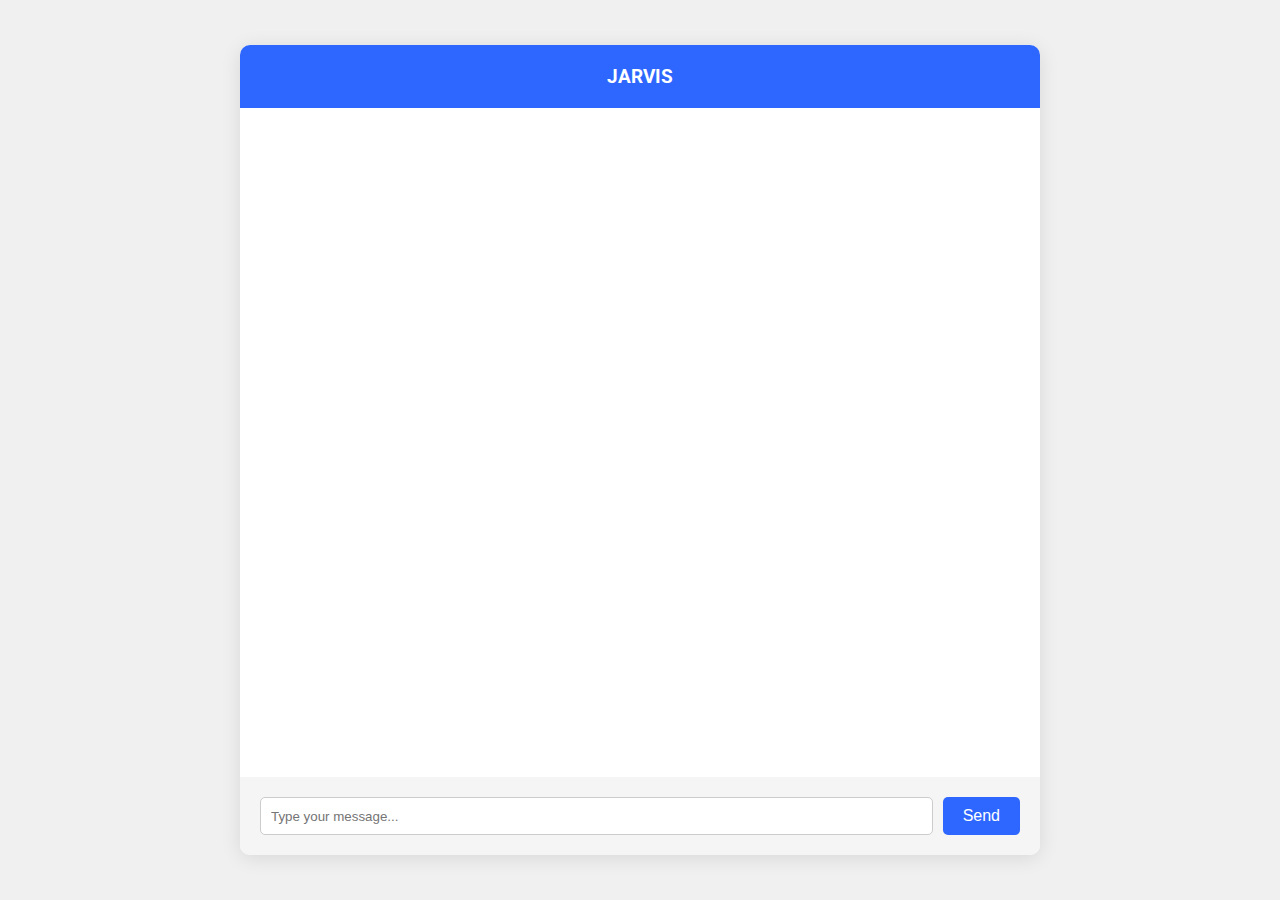
<file: Github Sample Chatbot Code/Simple Jarvis/Templates/chatbot.html>
<!DOCTYPE html>
<html lang="en">
<head>
    <meta charset="UTF-8">
    <meta name="viewport" content="width=device-width, initial-scale=1.0">
    <title>Chatbot</title>
    <link href="https://fonts.googleapis.com/css?family=Roboto:400,700&display=swap" rel="stylesheet">
    <style>
        * {
            box-sizing: border-box;
        }

        body {
            font-family: 'Roboto', sans-serif;
            background-color: #f0f0f0;
            margin: 0;
            padding: 0;
            display: flex;
            justify-content: center;
            align-items: center;
            height: 100vh; /* Change this line */
            width: 100vw; /* Add this line */
            overflow: hidden; /* Add this line */
        }

        .chat-container {
            background-color: #fff;
            border-radius: 10px;
            box-shadow: 0 3px 20px rgba(0, 0, 0, 0.1);
            width: 100%;
            max-width: 800px; /* Change this line */
            height: 90%; /* Add this line */
            overflow: hidden;
            display: flex;
            flex-direction: column;
        }

        .chat-history {
            flex: 1;
            padding: 20px;
            overflow-y: scroll;
            display: flex;
            flex-direction: column;
            gap: 10px;
        }


        .chat-header {
            background-color: #2e67ff;
            color: #fff;
            font-weight: 700;
            font-size: 1.2rem;
            padding: 20px;
            text-align: center;
        }

        .message {
            max-width: 70%;
            padding: 10px;
            border-radius: 10px;
        }

        .user {
            align-self: flex-end;
            background-color: #2e67ff;
            color: #fff;
        }

        .assistant {
            align-self: flex-start;
            background-color: #f0f0f0;
            color: #333;
            display: flex;
            gap: 10px;
        }

        .assistant img {
            width: 40px;
            height: 40px;
            border-radius: 50%;
            object-fit: cover;
        }

        .chat-footer {
            padding: 20px;
            background-color: #f5f5f5;
            display: flex;
            gap: 10px;
        }

        .chat-input {
            flex: 1;
            padding: 10px;
            border: 1px solid #ccc;
            border-radius: 5px;
            outline: none;
        }

        .chat-send {
            padding: 10px 20px;
            background-color: #2e67ff;
            border: none;
            color: #fff;
            font-size: 1rem;
            cursor: pointer;
            border-radius: 5px;
            outline: none;
        }

        .chat-send:hover {
            background-color: #1a47b7;
        }
    </style>
    <script src="https://code.jquery.com/jquery-3.6.0.min.js"></script>
</head>
<body>
    <div class="chat-container">
        <div class="chat-header">JARVIS</div>
        <div class="chat-history" id="chat-history"></div>
        <div class="chat-footer">
            <input type="text" class="chat-input" id="user-input" placeholder="Type your message...">
            <button class="chat-send" id="send-btn">Send</button>
        </div>
    </div>

    <script>
        document.getElementById("send-btn").addEventListener("click", async () => {
            const userInput = document.getElementById("user-input");
            const message = userInput.value.trim();
            userInput.value = "";

            if (message) {
                const chatHistory = document.getElementById("chat-history");
                chatHistory.innerHTML += `<div class="message user">User: ${message}</div>`;

                const response = await fetch("/get_response", {
                    method: "POST",
                    headers: { "Content-Type": "application/x-www-form-urlencoded" },
                    body: `user_input=${encodeURIComponent(message)}`,
                }).then((res) => res.json());

                chatHistory.innerHTML += `
<div class="message assistant">
    <img src="/static/images/jarvis.jpg" alt="Jarvis Icon">
    <span>JARVIS: ${response.response}</span>
</div>`;
                chatHistory.scrollTop = chatHistory.scrollHeight;
            }
        });

        document.getElementById("user-input").addEventListener("keyup", function (event) {
            if (event.key === "Enter") {
                event.preventDefault();
                document.getElementById("send-btn").click();
            }
        });
    </script>
</body>
</html>
</file>
